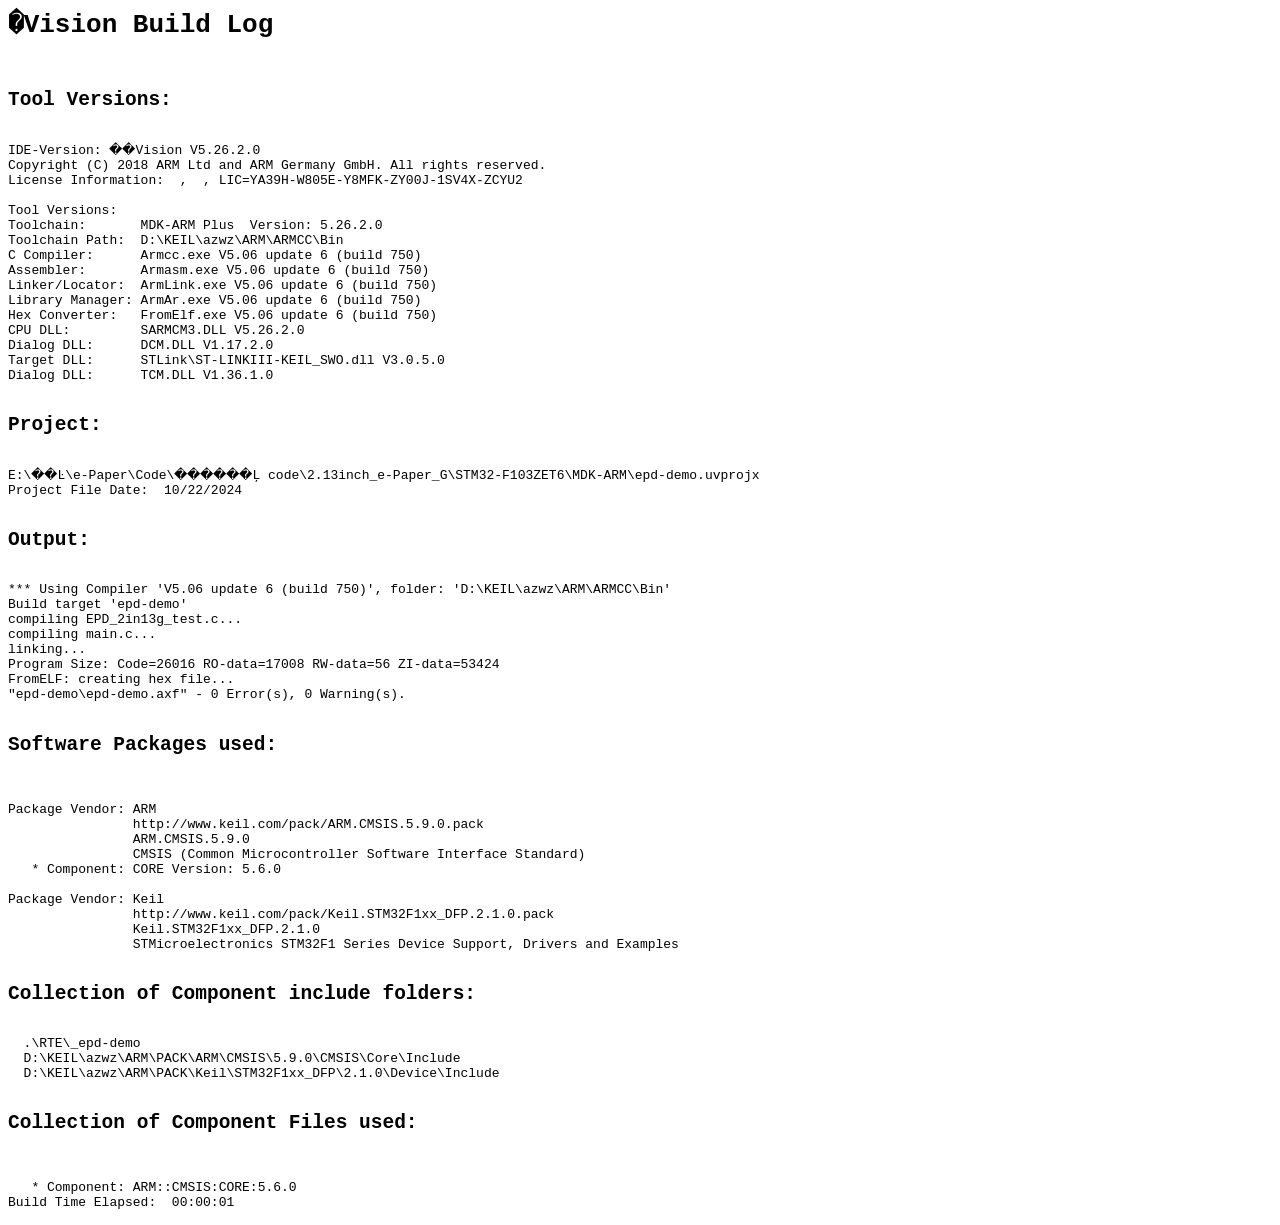
<file: NMGauge/2in13_e-Paper_G/STM32-F103ZET6/MDK-ARM/epd-demo/epd-demo.build_log.htm>
<html>
<body>
<pre>
<h1>�Vision Build Log</h1>
<h2>Tool Versions:</h2>
IDE-Version: ��Vision V5.26.2.0
Copyright (C) 2018 ARM Ltd and ARM Germany GmbH. All rights reserved.
License Information:  ,  , LIC=YA39H-W805E-Y8MFK-ZY00J-1SV4X-ZCYU2
 
Tool Versions:
Toolchain:       MDK-ARM Plus  Version: 5.26.2.0
Toolchain Path:  D:\KEIL\azwz\ARM\ARMCC\Bin
C Compiler:      Armcc.exe V5.06 update 6 (build 750)
Assembler:       Armasm.exe V5.06 update 6 (build 750)
Linker/Locator:  ArmLink.exe V5.06 update 6 (build 750)
Library Manager: ArmAr.exe V5.06 update 6 (build 750)
Hex Converter:   FromElf.exe V5.06 update 6 (build 750)
CPU DLL:         SARMCM3.DLL V5.26.2.0
Dialog DLL:      DCM.DLL V1.17.2.0
Target DLL:      STLink\ST-LINKIII-KEIL_SWO.dll V3.0.5.0
Dialog DLL:      TCM.DLL V1.36.1.0
 
<h2>Project:</h2>
E:\��Ŀ\e-Paper\Code\������Ļ code\2.13inch_e-Paper_G\STM32-F103ZET6\MDK-ARM\epd-demo.uvprojx
Project File Date:  10/22/2024

<h2>Output:</h2>
*** Using Compiler 'V5.06 update 6 (build 750)', folder: 'D:\KEIL\azwz\ARM\ARMCC\Bin'
Build target 'epd-demo'
compiling EPD_2in13g_test.c...
compiling main.c...
linking...
Program Size: Code=26016 RO-data=17008 RW-data=56 ZI-data=53424  
FromELF: creating hex file...
"epd-demo\epd-demo.axf" - 0 Error(s), 0 Warning(s).

<h2>Software Packages used:</h2>

Package Vendor: ARM
                http://www.keil.com/pack/ARM.CMSIS.5.9.0.pack
                ARM.CMSIS.5.9.0
                CMSIS (Common Microcontroller Software Interface Standard)
   * Component: CORE Version: 5.6.0

Package Vendor: Keil
                http://www.keil.com/pack/Keil.STM32F1xx_DFP.2.1.0.pack
                Keil.STM32F1xx_DFP.2.1.0
                STMicroelectronics STM32F1 Series Device Support, Drivers and Examples

<h2>Collection of Component include folders:</h2>
  .\RTE\_epd-demo
  D:\KEIL\azwz\ARM\PACK\ARM\CMSIS\5.9.0\CMSIS\Core\Include
  D:\KEIL\azwz\ARM\PACK\Keil\STM32F1xx_DFP\2.1.0\Device\Include

<h2>Collection of Component Files used:</h2>

   * Component: ARM::CMSIS:CORE:5.6.0
Build Time Elapsed:  00:00:01
</pre>
</body>
</html>
</file>
